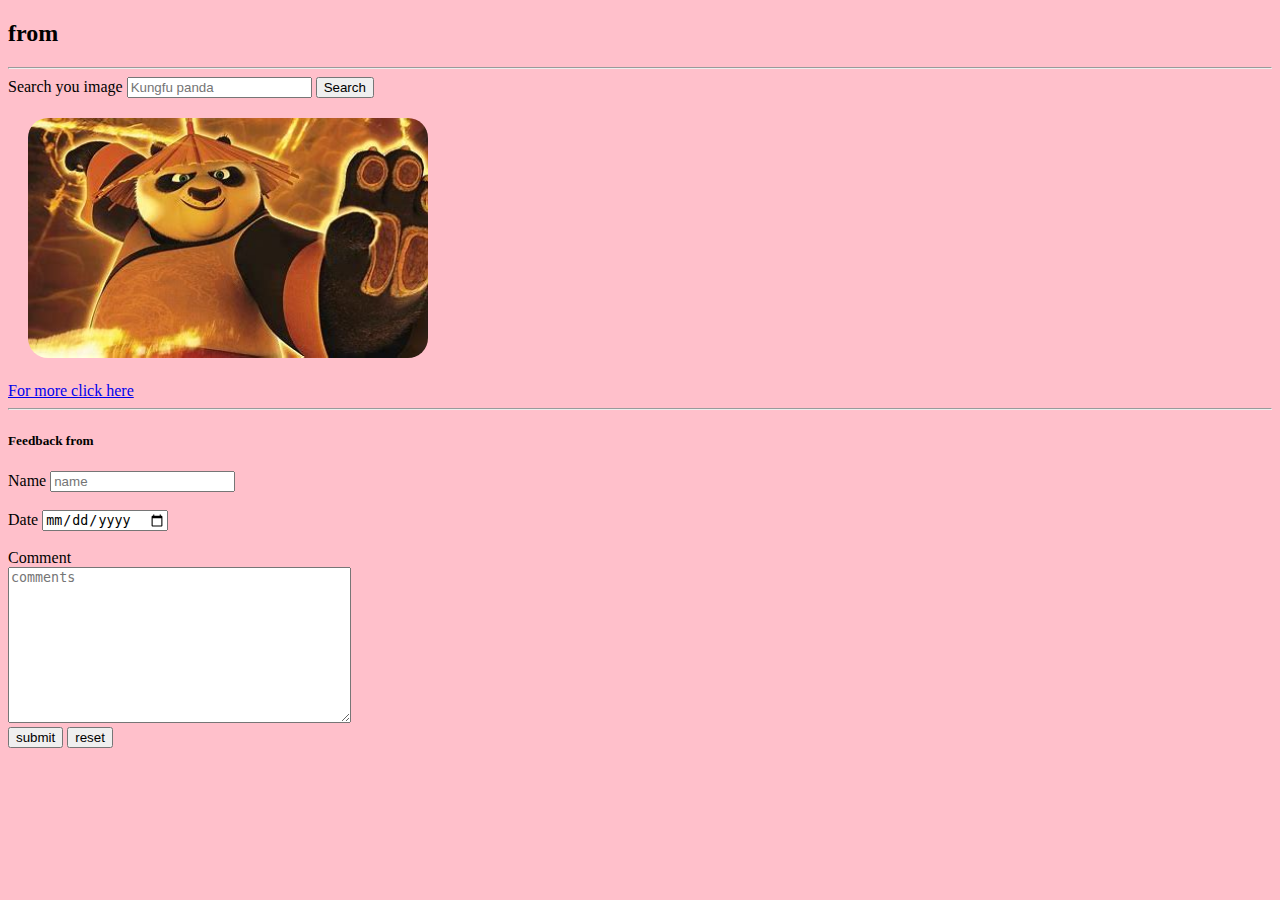
<file: index.html>
<!DOCTYPE html>
<html lang="en">
<head>
    <meta charset="UTF-8">
    <meta name="viewport" content="width=device-width, initial-scale=1.0">
    <title>practice</title>
    <link rel="stylesheet" href="CSS/style.css">
</head>
<body>
    <h2>from</h2>
    <form action="">
        <hr>
    <label for="">Search you image</label>
    <input type="text" name="" id="" placeholder="Kungfu panda"   >
    <input type="button" value="Search">
    <br>

   <div class="images">
        <img src="image/panda.jpg" alt="" width="300px">


   </div>
   <a href="https://www.bing.com/ck/a?!&&p=0dc83e3c8acf142b959ee921316ca4298c800868957c164055738274f0bdf0fcJmltdHM9MTc2ODc4MDgwMA&ptn=3&ver=2&hsh=4&fclid=3013f27f-9047-6393-3b1d-e66591dc62f6&psq=kungufu+panda&u=a1aHR0cHM6Ly9lbi53aWtpcGVkaWEub3JnL3dpa2kvS3VuZ19GdV9QYW5kYQ">For more click here</a>
   <hr>
   <h5>Feedback from</h5>
   <label for="">Name</label>
   <input type="text" name="" id="" placeholder="name">
     <br>
     <br>
   <label for="">Date</label>
 
   <input type="date" name="" id="" placeholder="s ">
   <br><br>
   <label for="">Comment</label>
   <br>
   <textarea cols="40" rows="10" name="comment" id="" placeholder="comments"></textarea>
   <br>
   <input type="submit" value="submit">
   <input type="reset" value="reset">



    </form>

    
</body>
</html>
</file>
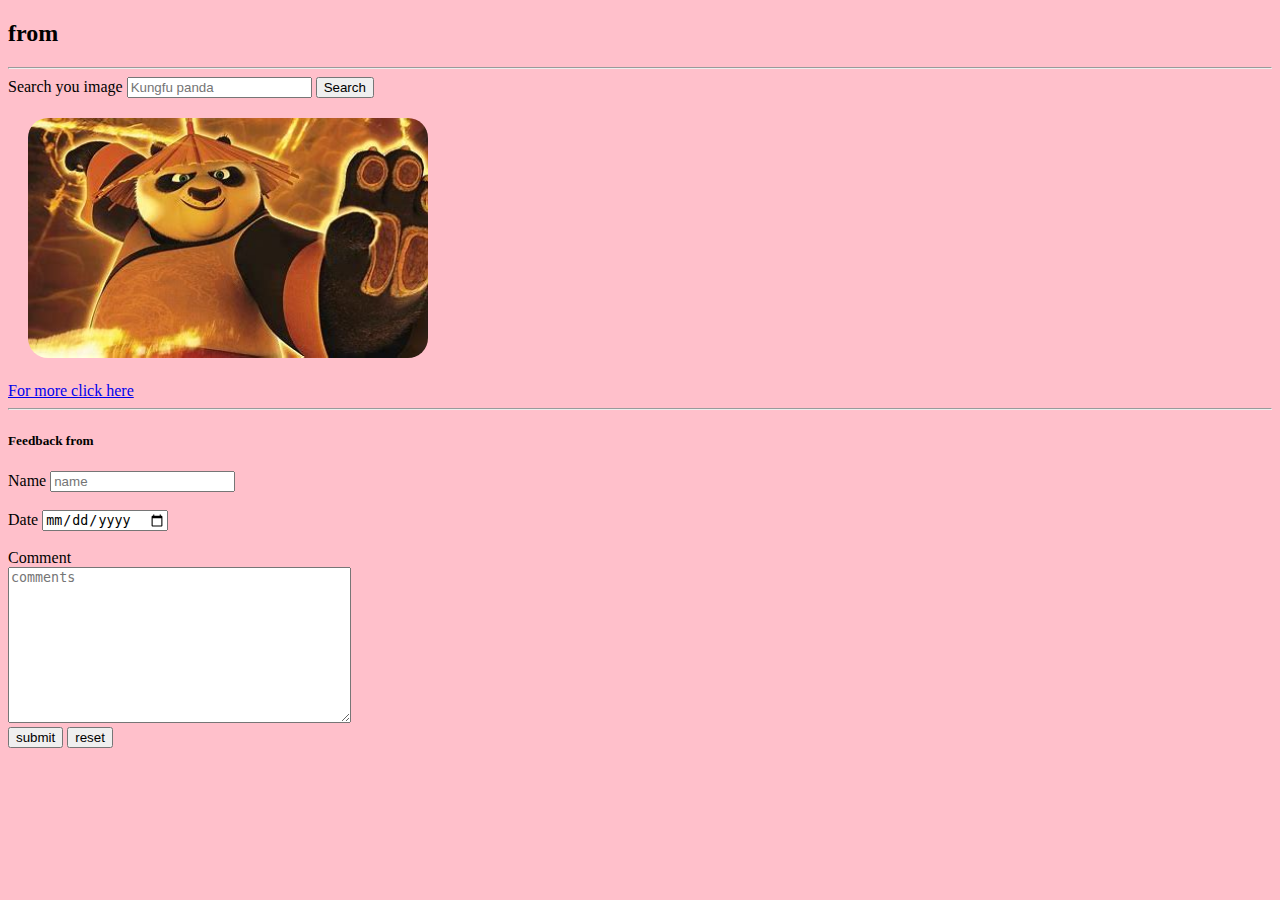
<file: HTML/index.html>
<!DOCTYPE html>
<html lang="en">
<head>
    <meta charset="UTF-8">
    <meta name="viewport" content="width=device-width, initial-scale=1.0">
    <title>practice</title>
    <link rel="stylesheet" href="/image/CSS/style.css">
</head>
<body>
    <h2>from</h2>
    <form action="">
        <hr>
    <label for="">Search you image</label>
    <input type="text" name="" id="" placeholder="Kungfu panda"   >
    <input type="button" value="Search">
    <br>

   <div class="images">
        <img src="/image/panda.jpg" alt="" width="300px">


   </div>
   <a href="https://www.bing.com/ck/a?!&&p=0dc83e3c8acf142b959ee921316ca4298c800868957c164055738274f0bdf0fcJmltdHM9MTc2ODc4MDgwMA&ptn=3&ver=2&hsh=4&fclid=3013f27f-9047-6393-3b1d-e66591dc62f6&psq=kungufu+panda&u=a1aHR0cHM6Ly9lbi53aWtpcGVkaWEub3JnL3dpa2kvS3VuZ19GdV9QYW5kYQ">For more click here</a>
   <hr>
   <h5>Feedback from</h5>
   <label for="">Name</label>
   <input type="text" name="" id="" placeholder="name">
     <br>
     <br>
   <label for="">Date</label>
 
   <input type="date" name="" id="" placeholder="s ">
   <br><br>
   <label for="">Comment</label>
   <br>
   <textarea cols="40" rows="10" name="comment" id="" placeholder="comments"></textarea>
   <br>
   <input type="submit" value="submit">
   <input type="reset" value="reset">



    </form>

    
</body>
</html>
</file>
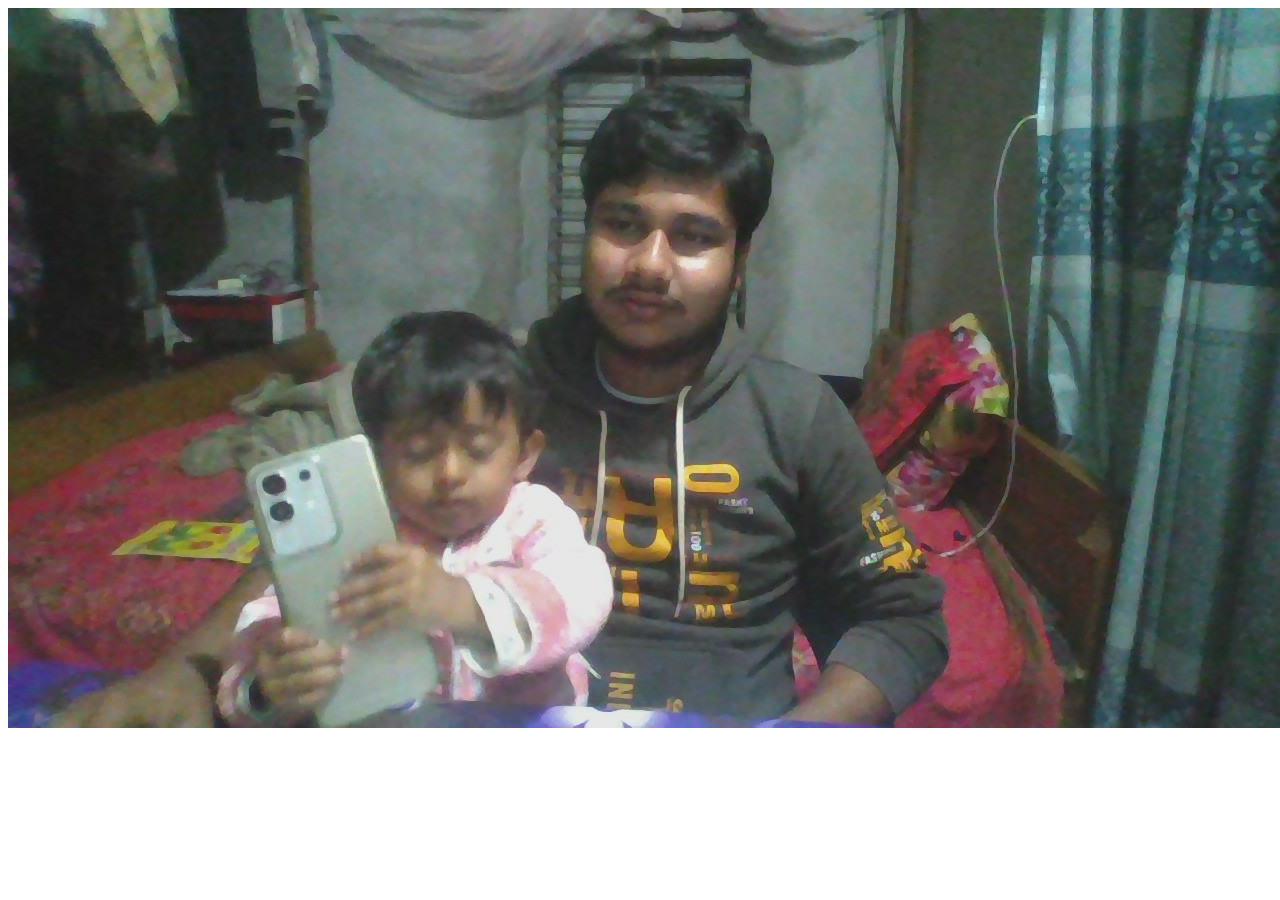
<file: noman.html>
<!DOCTYPE html>
<html lang="en">
<head>
    <meta charset="UTF-8">
    <meta name="viewport" content="width=device-width, initial-scale=1.0">
    <title>Document</title>
</head>
<body>
    <img src="image/nomans.jpg" alt="">
</body>
</html>
</file>
<file: CSS/style.css>
.images
{
    margin: 20px;
   
}
.images img{
    border-radius: 20px;
    width: 400px;



}
body{
    background-color:pink;
}
</file>
<file: image/CSS/style.css>
.images
{
    margin: 20px;
   
}
.images img{
    border-radius: 20px;
    width: 400px;



}
body{
    background-color:pink;
}
</file>
